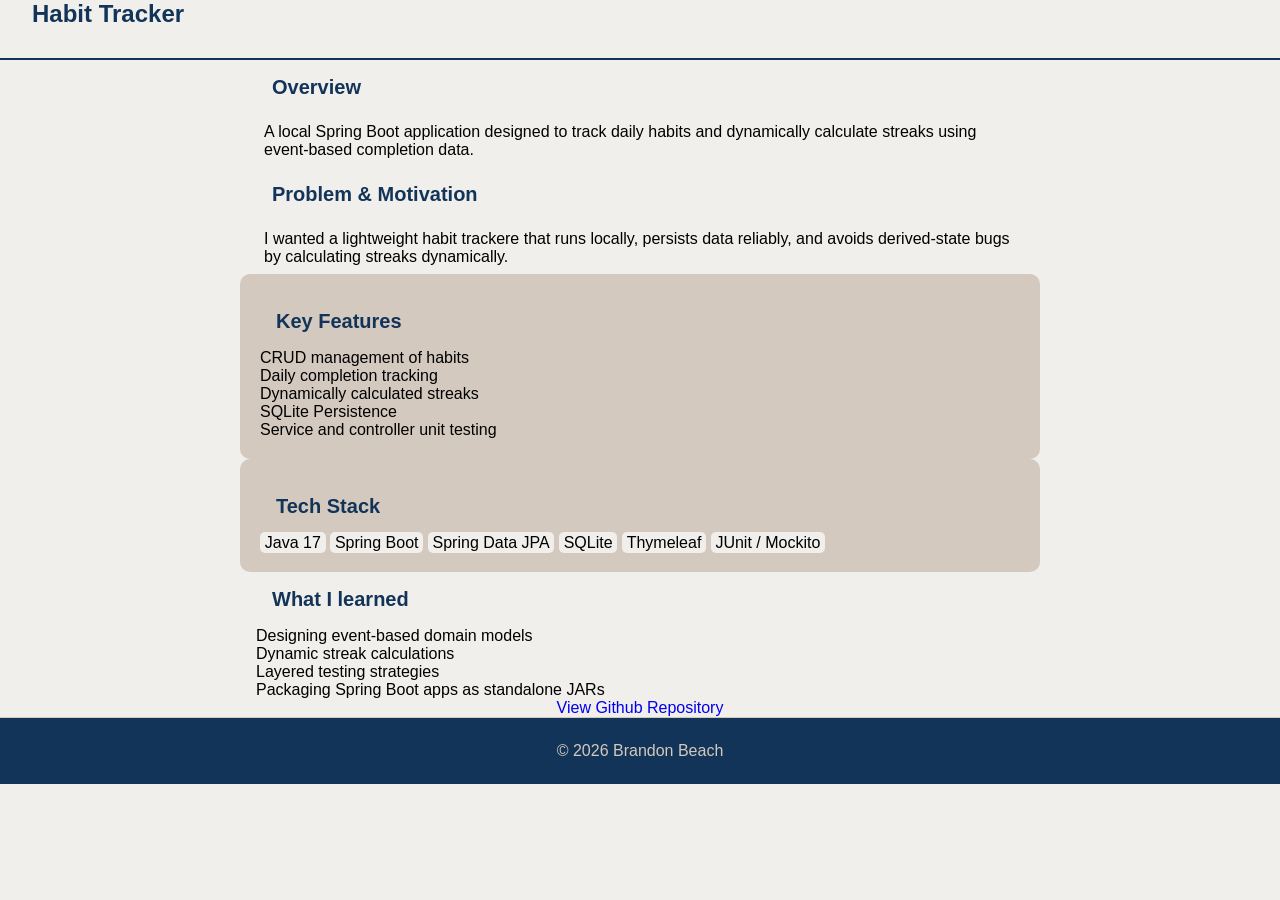
<file: projects/habit-tracker.html>
<!DOCTYPE html>
<html lang="en">
<head>
    <meta charset="UTF-8">
    <meta name="viewport" content="width=device-width, initial-scale=1.0">
    <title>Habit Tracker</title>
    <link rel="stylesheet" href="../styles.css">
</head>
<body>
    
    <header class="header bg-main text-main">
        <div class="container flex-between">
            <h1 class="text-xl text-accent-dark">Habit Tracker</h1>
        </div>
    </header>    

    <main>
        <!-- Overview -->
        <section class="container-sm">
            <h2 class="text-lg">Overview</h2>
            <p class="text-md">
                A local Spring Boot application designed to track daily habits and 
                dynamically calculate streaks using event-based completion data.
            </p>
        </section>    
        
        <!-- Motivation -->

        <section class="container-sm">
            <h2 class="text-lg">Problem & Motivation</h2>
            <p class="text-md">
                I wanted a lightweight habit trackere that runs locally, persists data
                reliably, and avoids derived-state bugs by calculating streaks dynamically.
            </p>
        </section>

        <!-- Features -->
        <section class="container-sm bg-accent-light card">
            <h2 class="text-lg">Key Features</h2>
            <ul class="text-md">
                <li>CRUD management of habits</li>
                <li>Daily completion tracking</li>
                <li>Dynamically calculated streaks</li>
                <li>SQLite Persistence</li>
                <li>Service and controller unit testing</li>
            </ul>
        </section>

        <!-- Tech Stack -->
        <section class="container-sm bg-accent-light card">
            <h2 class="text-lg">Tech Stack</h2>
            <div class="tech-container">
                <span class="tech-tag">Java 17</span>
                <span class="tech-tag">Spring Boot</span>
                <span class="tech-tag">Spring Data JPA</span>
                <span class="tech-tag">SQLite</span>
                <span class="tech-tag">Thymeleaf</span>
                <span class="tech-tag">JUnit / Mockito</span>
            </div>
        </section>

         <!-- Lessons -->
        <section class="container-sm">
            <h2 class="text-lg">What I learned</h2>
            <ul class="text-md">
                <li>Designing event-based domain models</li>
                <li>Dynamic streak calculations</li>
                <li>Layered testing strategies</li>
                <li>Packaging Spring Boot apps as standalone JARs</li>
            </ul>
        </section>

          <!-- Links -->
        <section class="container-sm text-center">
            <a href="https://github.com/brandon-beach-23/habit-tracker" target="_blank" class="btn">
                View Github Repository
            </a>
        </section>
    </main>

    <footer class="footer">
        <p>&copy 2026 Brandon Beach</p>
    </footer>
    
</body>
</html>
</file>
<file: styles.css>
:root {

    /* Color Pallet */
    --color-bg-main: #F1EFEC;
    --color-accent-light: #D4C9BE;
    --color-accent-dark: #123458;
    --color-text-main: #030303;

    /* Typography */
    --font-family-base: "Questrial", sans-serif;
    --font-size-base: 16px;
    --font-size-sm: 0.75rem;
    --font-size-md: 1rem;
    --font-size-lg: 1.25rem;
    --font-size-xl: 1.5rem;

    /* Spacing */
    --spacing-sm: 0.5rem;
    --spacing-md: 1rem;
    --spacing-lg: 2rem;
}

* {
    box-sizing: border-box;
    margin: 0;
    padding: 0;
}

html {
    background-color: var(--color-bg-main);
    font-family: var(--font-family-base);
    font-size: var(--font-size-base);
    scroll-behavior: smooth;
    scroll-padding-top: 80px;
}

a {
    text-decoration: none;
}

ul {
    list-style: none;
}

body {
    padding-top: 60px;
}

html, body {
    overflow-x: hidden;
}

section {
    margin: 3rem 0;
}

h2 {
    margin: var(--mt-lg) 0;
    padding: var(--spacing-md);
    color: var(--color-accent-dark);
}

/* Layout Utilities */
.container {
    max-width: 1100px;
    margin: 0 auto;
    padding: 0 var(--spacing-md);
}

.container-sm {
    max-width: 800px;
    margin: 0 auto;
    padding: 0 var(--spacing-md);
}

.card {
    border-radius: 10px;
    padding: 20px;
}

.flex-between {
    display: flex;
    justify-content: space-between;
    align-items: center;
}

.flex-column {
    display: flex;
    flex-direction: column;
    justify-content: center;
    align-items: center;
}

/* Spacing Utilities */
.mt-sm { margin-top: var(--spacing-sm); }
.mt-md { margin-top: var(--spacing-md); }
.mt-lg { margin-top: var(--spacing-lg); }
.mb-sm { margin-bottom: var(--spacing-sm); }
.mb-md { margin-bottom: var(--spacing-md); }
.mb-lg { margin-bottom: var(--spacing-lg); }

/* Text Utilities */
.text-center { text-align: center; }
.text-bold { font-weight: bold; }
.text-main { color: var(--color-text-main); }
.text-accent-dark { color: var(--color-accent-dark); }
.text-sm { font-size: var(--font-size-sm); }
.text-md { font-size: var(--font-size-md); }
.text-lg { font-size: var(--font-size-lg); }
.text-xl { font-size: var(--font-size-xl); }

/* Background Utilities */
.bg-main { background-color: var(--color-bg-main); }
.bg-accent-light { background-color: var(--color-accent-light); }
.bg-accent-dark { background-color: var(--color-accent-dark); }

/* Border Utilities */
.border-accent-dark { border-color: var(--color-accent-dark); }



/* Header */
.header {
    position: fixed;
    top:0;
    left: 0;
    width: 100%;
    height: 60px;
    z-index: 2000;
    border-bottom: 2px solid var(--color-accent-dark);
}

.hamburger-button {
    display: block;
    background: none;
    border: none;
    cursor: pointer;
    padding: var(--spacing-sm);
    z-index: 1000;
}

.hamburger-line {
    width: 30px;
    height: 2px;
    margin: 5px 0;
    background-color: var(--color-text-main);
    transition: all 0.3s ease;
}

.hamburger-button.active .hamburger-line:nth-child(1) {
    transform: rotate(45deg) translate(5px, 5px);
}

.hamburger-button.active .hamburger-line:nth-child(2) {
    opacity: 0;
}

.hamburger-button.active .hamburger-line:nth-child(3) {
    transform: rotate(-45deg) translate(5px, -5px);
}

.mobile-menu {
    position: absolute;
    top: 100%;
    left: 0;
    width: 100%;
    display: none;
    flex-direction: column;
    align-items: center;
    padding: var(--spacing-md) 0;
    background-color: var(--color-accent-light);
    transition: max-height 0.3s ease;
    overflow: hidden;
    max-height: 0;
}

.mobile-menu.active {
    display: flex;
    max-height: 600px;
}

.mobile-menu ul {
    list-style: none;
    padding: 0;
    margin: 0;
    text-align: center;
}

.mobile-menu ul li {
    margin: var(--spacing-md) 0;
}

.mobile-menu ul li a {
    color: var(--color-accent-dark);
    font-weight: 600;
}

.main-menu {
    display: none;
}

/* About Section */

.about-picture {
    width: 150px;
    aspect-ratio: 1 / 1;
    overflow: hidden;
    border-radius: 50%;
    margin: var(--spacing-md) 0;
}

.about-picture img{
    width: 100%;
    height: 100%;
    object-fit: cover;
    object-position: center top;
}

.about p {
    margin: var(--mt-sm) 0;
    padding: var(--spacing-sm);
    line-height: 1.3;
    text-align: center;
}

/* Project Section */

.slide-show-container {
    position: relative;
    width: 100%;
    height: 500px;
    overflow: hidden;
}

.project-slide {
    position: absolute;
    width: 100%;
    height: 475px;
    opacity: 0;
    transform: translateX(100%);
    transition: opacity 0.5s ease, transform 0.5s ease;
    z-index: 0;
    justify-content: flex-end;
    align-items: flex-start;
    background-size: cover;
    background-repeat: no-repeat;
    background-position: center;
    border-radius: 10px;
}

.project-slide.active {
    opacity: 1;
    transform: translateX(0);
    z-index: 2;
}

.project-slide.exit {
    opacity: 0;
    transform: translateX(-100%);
    z-index: 1;
}

.project-slide.active .project-details {
    max-width: 90%;
    background: var(--color-accent-light);
    flex-direction: column;
    margin: 0.3rem;
    border-left: 3px solid var(--color-accent-dark);
    border-radius: 8px;
    padding: 0.25rem 0.5rem;
    position: relative;
}

.project-slide.active .project-details h3, p, button{
    margin: var(--spacing-sm);
}

.project-slide.active .project-details h3 {
    color: var(--color-accent-dark);
}

.project-details button {
    cursor: pointer;
    padding: var(--spacing-sm);
    border-radius: 15px;
    border: 2px solid var(--color-accent-dark);
    background-color: var(--color-bg-main);
}

.project-slide.active .tech-container {
    display: grid;
    grid-template-columns: repeat(3, 1fr);
    gap: 0.25rem;
}

.tech-tag {
    border-radius: 5px;
    background-color: var(--color-bg-main);
    padding: 0.1rem 0.3rem;
}

.finance-tracker-slide {
    background-image: url("assets/images/mobile-personal-finance-tracker-screenshot.png");
}

.portfolio-site-slide {
    background-image: url("assets/images/mobile-portfolio-site.png");
}

.habit-tracker-slide {
    background-image: url("assets/images/mobile-habit-tracker.png");
}

.dot-container {
    display: flex;
    justify-content: center;
    gap: 10px;
    margin: var(--spacing-md) 0;
}

.dot {
    min-width: 3rem;
    min-height: 3rem;
    border-radius: 50%;
    background-color: var(--color-bg-main);
    cursor: pointer;
    position: relative;
    display: inline-block;
    opacity: 0.5;
    transition: opacity 0.3s ease;
}

.dot.active {
    background-color: var(--color-bg-main);
    opacity: 1;
}

.dot.active::before {
    content: "";
    width: 10px;
    height: 10px;
    border-radius: 50%;
    background-color: var(--color-accent-dark);
    position: absolute;
    top: 50%;
    left: 50%;
    transform: translate(-50%, -50%);
}

/* Skills Section */

.skills .container h2 {
    color: var(--color-accent-dark);
}

.skills .container .card {
    display: flex;
    flex-direction: column;
    background-color: var(--color-accent-light);
    margin: var(--spacing-sm) 0;
    padding: var(--spacing-md) 0;
    border-left: 3px solid var(--color-accent-dark);
}

.skills .container .card h3 {
    width: 85%;
    margin: 5px 15px;
    border-bottom: 2px solid var(--color-accent-dark);
    color: var(--color-accent-dark);
}

.skills .container .card ul {
    list-style: square;
    margin: 5px 25px;
    padding-left: 5px;
}

/* Development Journey */

.development-journey .container p {
    text-align: center;
    padding: var(--spacing-sm);
}

.card-container {
    display: flex;
    flex-direction: column;
    border-left: 2px solid var(--color-accent-dark);
    margin: var(--spacing-md) 0;
}

.card-container .card h3{
    position: relative;
    padding-left: var(--spacing-md);
    color: var(--color-accent-dark);
}

.card-container .card h3::before {
    content: "";
    position: absolute;
    left: calc(-2rem);
    top: 50%;
    transform: translateY(-50%);
    width: 18px;
    height: 18px;
    border: 2px solid var(--color-accent-dark);
    border-radius: 50%;
    background-color: transparent;
}

.card-container .card h3::after {
    content: "";
    position: absolute;
    left: calc(-2rem + 6px);
    top: 50%;
    transform: translateY(-50%);
    width: 10px;
    height: 10px;
    background-color: var(--color-accent-dark);
    border-radius: 50%;
}

.card-container .card p {
    padding-left: 10px;
    margin-left: 10px;
}

.card-container .card ul {
    list-style: square;
    margin: 5px 25px;
    padding-left: 5px;
}

.card-container .card ul li {
    padding-left: var(--spacing-sm);
    margin-left: var(-spacing-sm);
}

/* Education */

.education .container {
    display: flex;
    flex-direction: column;
    justify-content: center;
    gap: var(--spacing-sm);
}

.education .container .card {
    background-color: var(--color-accent-dark);
    border-left: 3px solid var(--color-accent-light);
    border-radius: 10px;
    color: var(--color-accent-light);
    height: 100px;
}

.contact .container {
    display: flex;
    flex-direction: column;
    justify-content: center;
}

.contact .container p {
    margin: 0 0.5rem;
    padding: 0 0.25rem;
    text-align: center;
}

.contact-form {
    background-color: var(--color-accent-dark);
    display: flex;
    flex-direction: column;
    gap: var(--spacing-md);
    padding: var(--spacing-md);
    color: var(--color-accent-light);
    border-radius: 5px;
}

.form-group {
    display: flex;
    flex-direction: column;
}

.form-group label {
    margin: 0.25rem 0;
    font-weight: bold;
}

.contact-form input, .contact-form textarea {
    padding: 0.5rem;
    border-radius: 5px;
    border: 1px solid var(--color-accent-light);
}

.contact-form textarea {
    height: 120px;
}

.contact-form .btn {
    background-color: var(--color-accent-light);
    margin-bottom: 1rem;
}

/* Connect Section */

.connect .container {
    display: flex;
    flex-direction: column;
    gap: 0.5rem;
}

.connect .container .card {
    background-color: var(--color-accent-dark);
    border-left: 3px solid var(--color-accent-light);
    border-radius: 10px;
    margin: var(--spacing-md 0);
    padding: var(--spacing-md);
    color: var(--color-accent-light);
    position: relative;
}

.social-icon {
    font-size: 2rem;
    margin-right: var(--spacing-md);
    margin-top: var(--spacing-md);
}

.card-link {
    position: absolute;
    top: 0;
    left: 0;
    width: 100%;
    height: 100%;
    z-index: 1;
    text-indent: -9999px;
}

/* Footer */

.footer {
    color: var(--color-accent-light);
    text-align: center;
    padding: var(--spacing-md);
    border-top: 1px solid var(--color-accent-light);
    background-color: var(--color-accent-dark);
    width: 100%;

}

/* Floating Action Button */

.fab {
    position: fixed;
    bottom: 20px;
    right: 20px;
    width: 3rem;
    height: 3rem;
    font-size: 1.5rem;
    background-color: var(--color-accent-dark);
    color: white;
    border: none;
    border-radius: 50%;
    box-shadow: 0 4px 6px rgba(0,0,0,0.2);
    cursor: pointer;
    display: none;
    z-index: 3000;
    transition: opacity 0.3s ease;
}

/* Form Status */

#form-status {
    margin-top: 1rem;
    font-weight: bold;
    color: green; /* success */
}
#form-status.error {
    color: red; /* error */
}

/* Tablet Media Query */

@media (min-width: 768px){
    main {
        margin: 0 auto;
        padding: 0 var(--spacing-md);
        max-width: 850px;
    }

    .container {
        margin: 0 var(--spacing-md);
        padding: 0 var(--spacing-md);
    }

    .project-slide.active .project-details {
        max-width: 300px;
    }

    .skills .container {
        display: grid;
        grid-template-columns: repeat(4, 1fr);
        gap: 1rem;
    }

    .skills .container h2 {
        grid-column: 1 / -1;
        text-align: center;
        margin-bottom: 1rem;
    }

    .education .container {
        display: grid;
        grid-template-columns: repeat(2, auto);
        gap: 1rem;
        justify-content: center;
    }

    .education .container h2 {
        grid-column: 1 / -1;
        text-align: center;
        margin-bottom: 1rem;
    }

    .education .container .card {
        width: 300px;
    }

    .contact .container p {
        width: 575px;
        margin: 0 auto;
    }

    .contact-form {
        width: 616px;
        margin: 1rem auto;
        padding: 0 var(--spacing-md);
    }

    .connect .container {
        display: grid;
        grid-template-columns: repeat(2, auto);
        gap: 1rem;
        justify-content: center;
    }

    .connect .container h2 {
        grid-column: 1 / -1;
        text-align: center;
        margin-bottom: 1rem;
    }

    .connect .container .card {
        width: 300px;
    }

    .finance-tracker-slide {
        background-image: url("assets/images/personal-finance-tracker-screenshot.png");
    }

    .portfolio-site-slide {
        background-image: url("assets/images/portfolio-site.png");
    }

    .habit-tracker-slide {
        background-image: url("assets/images/habit-tracker.png");
    }
}

/* Desktop Media Query */

@media (min-width: 1024px) {
    #my-name {
        padding-top: 1rem;
        font-size: 2rem;
        font-weight: bold;
    }

    .about h2 {
        font-size: var(--font-size-xl);
    }

    .hamburger-button {
        display: none;
    }

    .mobile-menu {
        display: none;
    }

    .main-menu {
        display: block;
        margin-top: 35px;
    }

    .main-menu ul {
        display: flex;
        gap: 1rem;
        padding: 0;
        margin: 0;
    }

    .main-menu ul li a {
        display: inline-block;
        color: var(--color-accent-dark);
        font-size: var(font-size-lg);
        font-weight: bold;
        transition: transform 0.3s ease;
        margin: 0 var(--spacing-sm);
    }

    .main-menu ul li a:hover {
        transform: scale(1.2);
    }

    .main-menu ul li a.active {
        border-radius: 2px;
        border-bottom: 3px solid var(--color-accent-dark);
    }

    .development-journey .container ul li {
        font-size: var(--font-size-md);
    }

    .finance-tracker-slide {
        background-image: url("assets/images/personal-finance-tracker-screenshot.png");
    }

    .portfolio-site-slide {
        background-image: url("assets/images/portfolio-site.png");
    }
}
</file>
